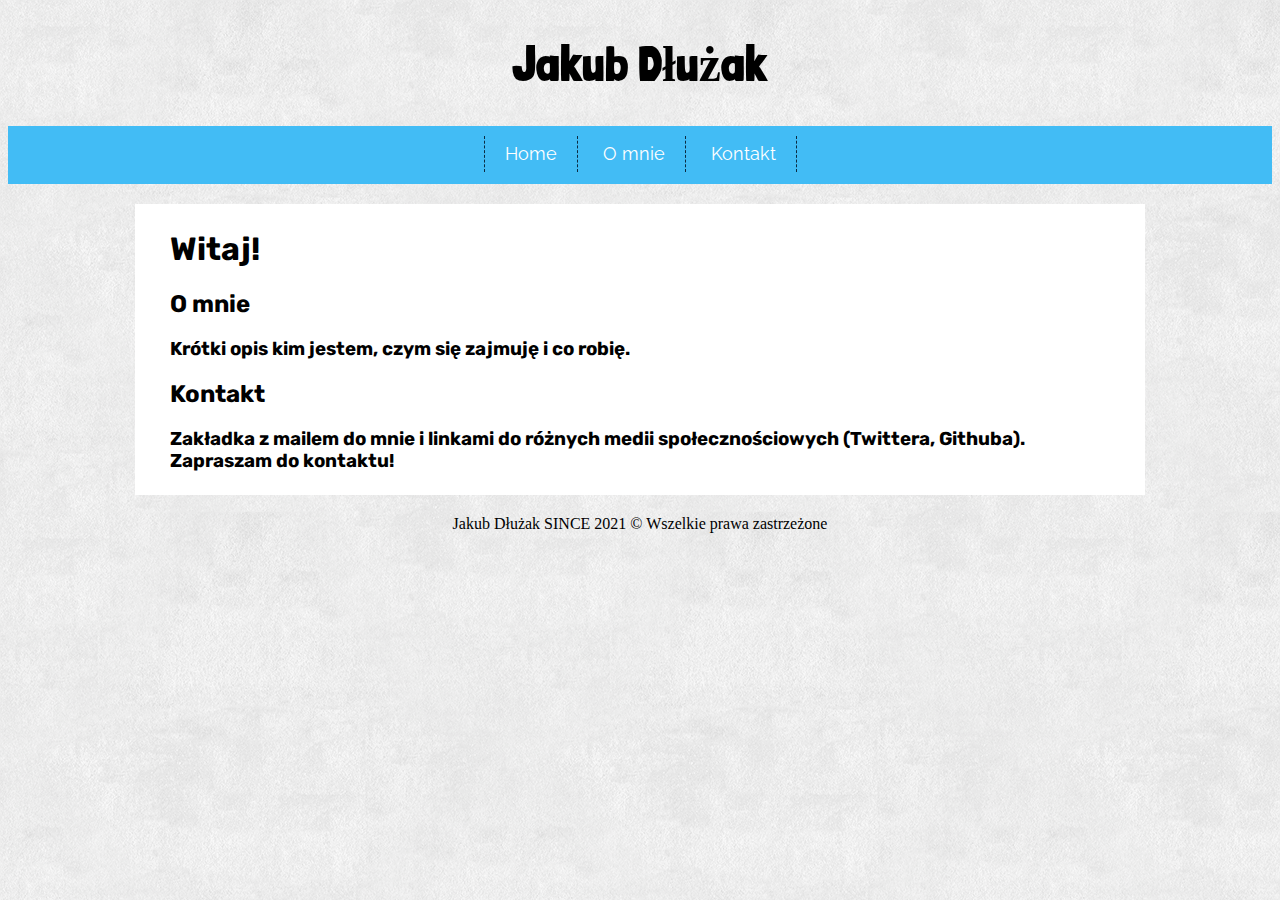
<file: index.html>
<!DOCTYPE HTML>
<html lang="pl">
<head>

	<meta charset="utf-8" />
	<title>Jakub Dłużak</title>
	<meta name="description" content="Zawody speedcubingowe online. Zapraszam!" />
	<meta name="keywords" content="zawody speedcubingowe, speedcubing, zawody, online" />
	<meta http-equiv="X-UA-Compatible" content="IE=edge,chrome=1" />
	
	<link rel="preconnect" href="https://fonts.gstatic.com">
<link href="https://fonts.googleapis.com/css2?family=Londrina+Solid:wght@300&family=Raleway:wght@500&family=Rubik&display=swap" rel="stylesheet">

	<link rel="stylesheet" href="style.css" type="text/css" />
	
</head>

<body>
	
		<h1 id="nazwanapasku">Jakub Dłużak</h1>
		
		<nav id="topnav">
				
				<ul class="menu">
					<li><a href="index.html">Home</a></li>
					<li><a href="omnie.html">O mnie</a></li>
					<li><a href="kontakt.html">Kontakt</a></li>
				</ul>
			
			</nav>
			
			<div id="content">
				
				<h1>Witaj!</h1>
				
				<h2>O mnie</h2>
				<h3>Krótki opis kim jestem, czym się zajmuję i co robię.</h3>
				
				<h2>Kontakt</h2>
				<h3>Zakładka z mailem do mnie i linkami do różnych medii społecznościowych (Twittera, Githuba). Zapraszam do kontaktu!</h3>
				
			</div>
			
			<div id="footer"> Jakub Dłużak SINCE 2021 &copy; Wszelkie prawa zastrzeżone </div>
			
</body>
</html>
</file>
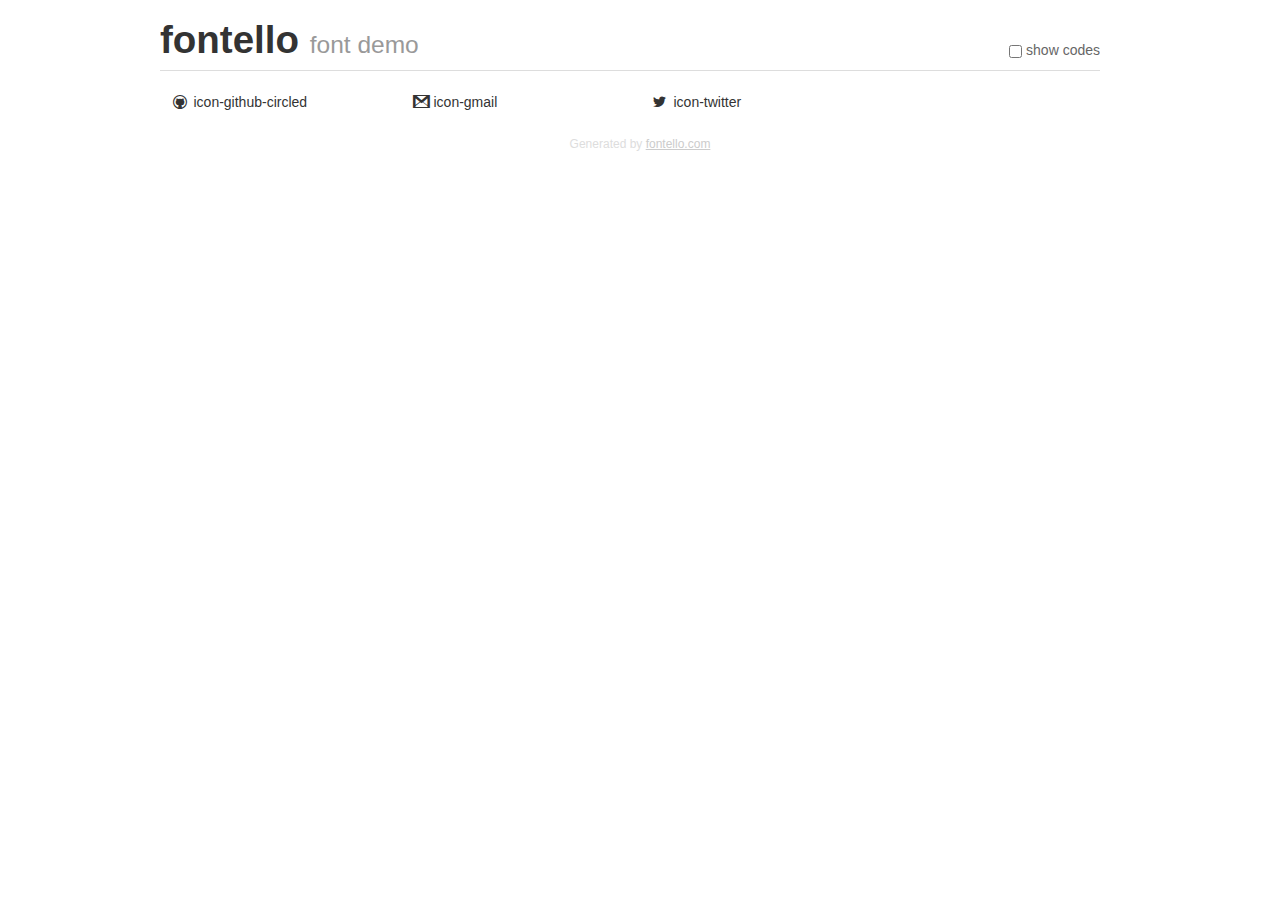
<file: demo.html>
<!DOCTYPE html>
<html>
  <head><!--[if lt IE 9]><script language="javascript" type="text/javascript" src="//html5shim.googlecode.com/svn/trunk/html5.js"></script><![endif]-->
    <meta charset="UTF-8"><style>/*
 * Bootstrap v2.2.1
 *
 * Copyright 2012 Twitter, Inc
 * Licensed under the Apache License v2.0
 * http://www.apache.org/licenses/LICENSE-2.0
 *
 * Designed and built with all the love in the world @twitter by @mdo and @fat.
 */
.clearfix {
  *zoom: 1;
}
.clearfix:before,
.clearfix:after {
  display: table;
  content: "";
  line-height: 0;
}
.clearfix:after {
  clear: both;
}
html {
  font-size: 100%;
  -webkit-text-size-adjust: 100%;
  -ms-text-size-adjust: 100%;
}
a:focus {
  outline: thin dotted #333;
  outline: 5px auto -webkit-focus-ring-color;
  outline-offset: -2px;
}
a:hover,
a:active {
  outline: 0;
}
button,
input,
select,
textarea {
  margin: 0;
  font-size: 100%;
  vertical-align: middle;
}
button,
input {
  *overflow: visible;
  line-height: normal;
}
button::-moz-focus-inner,
input::-moz-focus-inner {
  padding: 0;
  border: 0;
}
body {
  margin: 0;
  font-family: "Helvetica Neue", Helvetica, Arial, sans-serif;
  font-size: 14px;
  line-height: 20px;
  color: #333;
  background-color: #fff;
}
a {
  color: #08c;
  text-decoration: none;
}
a:hover {
  color: #005580;
  text-decoration: underline;
}
.row {
  margin-left: -20px;
  *zoom: 1;
}
.row:before,
.row:after {
  display: table;
  content: "";
  line-height: 0;
}
.row:after {
  clear: both;
}
[class*="span"] {
  float: left;
  min-height: 1px;
  margin-left: 20px;
}
.container,
.navbar-static-top .container,
.navbar-fixed-top .container,
.navbar-fixed-bottom .container {
  width: 940px;
}
.span12 {
  width: 940px;
}
.span11 {
  width: 860px;
}
.span10 {
  width: 780px;
}
.span9 {
  width: 700px;
}
.span8 {
  width: 620px;
}
.span7 {
  width: 540px;
}
.span6 {
  width: 460px;
}
.span5 {
  width: 380px;
}
.span4 {
  width: 300px;
}
.span3 {
  width: 220px;
}
.span2 {
  width: 140px;
}
.span1 {
  width: 60px;
}
[class*="span"].pull-right,
.row-fluid [class*="span"].pull-right {
  float: right;
}
.container {
  margin-right: auto;
  margin-left: auto;
  *zoom: 1;
}
.container:before,
.container:after {
  display: table;
  content: "";
  line-height: 0;
}
.container:after {
  clear: both;
}
p {
  margin: 0 0 10px;
}
.lead {
  margin-bottom: 20px;
  font-size: 21px;
  font-weight: 200;
  line-height: 30px;
}
small {
  font-size: 85%;
}
h1 {
  margin: 10px 0;
  font-family: inherit;
  font-weight: bold;
  line-height: 20px;
  color: inherit;
  text-rendering: optimizelegibility;
}
h1 small {
  font-weight: normal;
  line-height: 1;
  color: #999;
}
h1 {
  line-height: 40px;
}
h1 {
  font-size: 38.5px;
}
h1 small {
  font-size: 24.5px;
}
body {
  margin-top: 90px;
}
.header {
  position: fixed;
  top: 0;
  left: 50%;
  margin-left: -480px;
  background-color: #fff;
  border-bottom: 1px solid #ddd;
  padding-top: 10px;
  z-index: 10;
}
.footer {
  color: #ddd;
  font-size: 12px;
  text-align: center;
  margin-top: 20px;
}
.footer a {
  color: #ccc;
  text-decoration: underline;
}
.the-icons {
  font-size: 14px;
  line-height: 24px;
}
.switch {
  position: absolute;
  right: 0;
  bottom: 10px;
  color: #666;
}
.switch input {
  margin-right: 0.3em;
}
.codesOn .i-name {
  display: none;
}
.codesOn .i-code {
  display: inline;
}
.i-code {
  display: none;
}
@font-face {
      font-family: 'fontello';
      src: url('./font/fontello.eot?65893898');
      src: url('./font/fontello.eot?65893898#iefix') format('embedded-opentype'),
           url('./font/fontello.woff?65893898') format('woff'),
           url('./font/fontello.ttf?65893898') format('truetype'),
           url('./font/fontello.svg?65893898#fontello') format('svg');
      font-weight: normal;
      font-style: normal;
    }
     
     
    .demo-icon
    {
      font-family: "fontello";
      font-style: normal;
      font-weight: normal;
      speak: never;
     
      display: inline-block;
      text-decoration: inherit;
      width: 1em;
      margin-right: .2em;
      text-align: center;
      /* opacity: .8; */
     
      /* For safety - reset parent styles, that can break glyph codes*/
      font-variant: normal;
      text-transform: none;
     
      /* fix buttons height, for twitter bootstrap */
      line-height: 1em;
     
      /* Animation center compensation - margins should be symmetric */
      /* remove if not needed */
      margin-left: .2em;
     
      /* You can be more comfortable with increased icons size */
      /* font-size: 120%; */
     
      /* Font smoothing. That was taken from TWBS */
      -webkit-font-smoothing: antialiased;
      -moz-osx-font-smoothing: grayscale;
     
      /* Uncomment for 3D effect */
      /* text-shadow: 1px 1px 1px rgba(127, 127, 127, 0.3); */
    }
     </style>
    <link rel="stylesheet" href="css/animation.css"><!--[if IE 7]><link rel="stylesheet" href="css/" + font.fontname + "-ie7.css"><![endif]-->
    <script>
      function toggleCodes(on) {
        var obj = document.getElementById('icons');
      
        if (on) {
          obj.className += ' codesOn';
        } else {
          obj.className = obj.className.replace(' codesOn', '');
        }
      }
      
    </script>
  </head>
  <body>
    <div class="container header">
      <h1>fontello <small>font demo</small></h1>
      <label class="switch">
        <input type="checkbox" onclick="toggleCodes(this.checked)">show codes
      </label>
    </div>
    <div class="container" id="icons">
      <div class="row">
        <div class="the-icons span3" title="Code: 0xe800"><i class="demo-icon icon-github-circled">&#xe800;</i> <span class="i-name">icon-github-circled</span><span class="i-code">0xe800</span></div>
        <div class="the-icons span3" title="Code: 0xe801"><i class="demo-icon icon-gmail">&#xe801;</i> <span class="i-name">icon-gmail</span><span class="i-code">0xe801</span></div>
        <div class="the-icons span3" title="Code: 0xf309"><i class="demo-icon icon-twitter">&#xf309;</i> <span class="i-name">icon-twitter</span><span class="i-code">0xf309</span></div>
      </div>
    </div>
    <div class="container footer">Generated by <a href="https://fontello.com">fontello.com</a></div>
  </body>
</html>
</file>
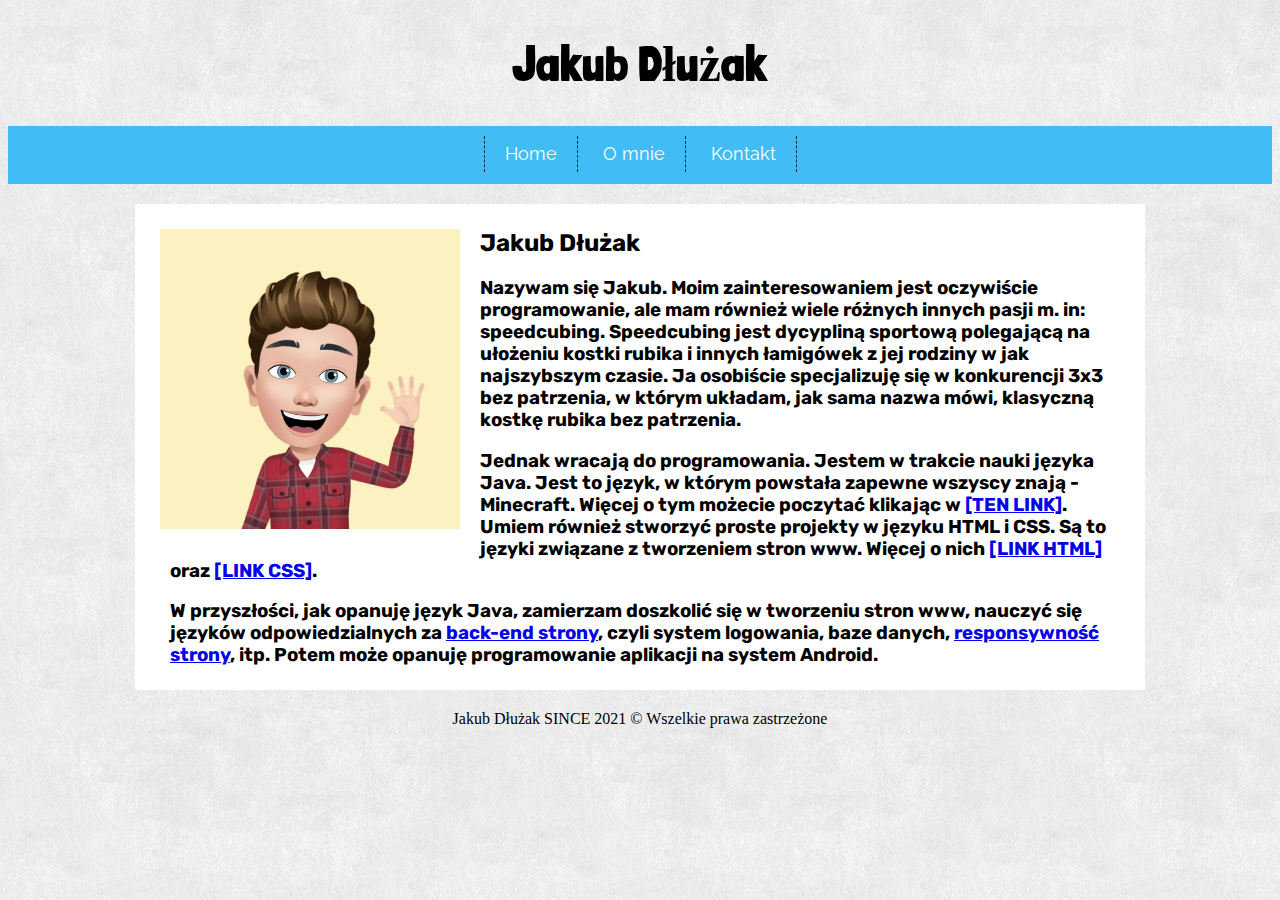
<file: omnie.html>
<!DOCTYPE HTML>
<html lang="pl">
<head>

	<meta charset="utf-8" />
	<title>Jakub Dłużak</title>
	<meta name="description" content="Zawody speedcubingowe online. Zapraszam!" />
	<meta name="keywords" content="zawody speedcubingowe, speedcubing, zawody, online" />
	<meta http-equiv="X-UA-Compatible" content="IE=edge,chrome=1" />
	
	<link rel="preconnect" href="https://fonts.gstatic.com">
<link href="https://fonts.googleapis.com/css2?family=Londrina+Solid:wght@300&family=Raleway:wght@500&family=Rubik&display=swap" rel="stylesheet">

	<link rel="stylesheet" href="style.css" type="text/css" />
	
</head>

<body>
	
		<h1 id="nazwanapasku">Jakub Dłużak</h1>
		
		<nav id="topnav">
				
				<ul class="menu">
					<li><a href="index.html">Home</a></li>
					<li><a href="omnie.html">O mnie</a></li>
					<li><a href="kontakt.html">Kontakt</a></li>
				</ul>
			
			</nav>
			
			<div id="content">
				<img id="profilowe" src="avatar profilowy.jpg" />
				<h2>Jakub Dłużak</h2>
				<h3>
				<p>Nazywam się Jakub. Moim zainteresowaniem jest oczywiście programowanie, ale mam również wiele różnych innych pasji m. in: speedcubing. Speedcubing jest dycypliną sportową polegającą na ułożeniu kostki rubika i innych łamigówek z jej rodziny w jak najszybszym czasie. Ja osobiście specjalizuję się w konkurencji 3x3 bez patrzenia, w którym układam, jak sama nazwa mówi, klasyczną kostkę rubika bez patrzenia.</p>
				
				<p>Jednak wracają do programowania. Jestem w trakcie nauki języka Java. Jest to język, w którym powstała zapewne wszyscy znają - Minecraft. Więcej o tym możecie poczytać klikając w <a href="https://pl.wikipedia.org/wiki/Java" target="_blank">[TEN LINK]</a>. Umiem również stworzyć proste projekty w języku HTML i CSS. Są to języki związane z tworzeniem stron www. Więcej o nich <a href="https://pl.wikipedia.org/wiki/HTML" target="_blank">[LINK HTML]</a> oraz <a href="https://pl.wikipedia.org/wiki/Kaskadowe_arkusze_styl%C3%B3w" target="_blank">[LINK CSS]</a>.</p>
				
				<p>W przyszłości, jak opanuję język Java, zamierzam doszkolić się w tworzeniu stron www, nauczyć się języków odpowiedzialnych za <a href="https://coderslab.pl/pl/blog/back-end-czym-jest" target="_blank">back-end strony</a>, czyli system logowania, baze danych, <a href="https://it-develop.pl/blog/co-to-jest-responsywna-strona-www.html" target="_blank">responsywność strony</a>, itp. Potem może opanuję programowanie aplikacji na system Android.</p>
				</h3>
			</div>
			
			<div id="footer"> Jakub Dłużak SINCE 2021 &copy; Wszelkie prawa zastrzeżone </div>
			
</body>
</html>
</file>
<file: style.css>
body {
	background-image: url("tlo.jpg");
}

#topnav {
	background-color: #42bcf5;
	text-align: center;
}

#nazwanapasku {
	text-align: center;
	color: #000000;
	font-size: 50px;
	font-family: 'Londrina Solid', cursive;
}

.menu {
	list-style-type: none;
	margin: 0;
	padding: 10px;
	font-size: 18px;
	min-height: 38px;
	line-height: 200%;
	font-family: 'Raleway', sans-serif;
}

.menu > li {
	display: inline-block;
	padding-left: 20px;
	padding-right: 20px;
	border-right: 1px dashed #0a2b42;
}

.menu > li:first-child {
	border-left: 1px dashed #0a2b42;
}

.menu a {
	color: #fff;
	text-decoration: none;
}

.menu a:hover {
	color: #0a2b42;
}

#content {
	background-color: #ffffff;
	width: 1000px;
	margin-left: auto;
	margin-right: auto;
	padding: 5px;
	margin-top: 20px;
	margin-bottom: 20px;
	font-family: 'Rubik', sans-serif;
}

h1 {
	margin-left: 30px;
	margin-right: 30px;
}

h2 {
	margin-left: 30px;
	margin-right: 30px;
}

h3 {
	margin-left: 30px;
	margin-right: 30px;
}

#footer {
	text-align: center;
	margin-bottom: 20px;
	font-family: 'Red Rose', cursive;
	color: #000000;
}

#profilowe {
	width: 300px;
	height: 300px;
	margin: 20px;
	float: left;
}
</file>
<file: css/animation.css>
/*
   Animation example, for spinners
*/
.animate-spin {
  -moz-animation: spin 2s infinite linear;
  -o-animation: spin 2s infinite linear;
  -webkit-animation: spin 2s infinite linear;
  animation: spin 2s infinite linear;
  display: inline-block;
}
@-moz-keyframes spin {
  0% {
    -moz-transform: rotate(0deg);
    -o-transform: rotate(0deg);
    -webkit-transform: rotate(0deg);
    transform: rotate(0deg);
  }

  100% {
    -moz-transform: rotate(359deg);
    -o-transform: rotate(359deg);
    -webkit-transform: rotate(359deg);
    transform: rotate(359deg);
  }
}
@-webkit-keyframes spin {
  0% {
    -moz-transform: rotate(0deg);
    -o-transform: rotate(0deg);
    -webkit-transform: rotate(0deg);
    transform: rotate(0deg);
  }

  100% {
    -moz-transform: rotate(359deg);
    -o-transform: rotate(359deg);
    -webkit-transform: rotate(359deg);
    transform: rotate(359deg);
  }
}
@-o-keyframes spin {
  0% {
    -moz-transform: rotate(0deg);
    -o-transform: rotate(0deg);
    -webkit-transform: rotate(0deg);
    transform: rotate(0deg);
  }

  100% {
    -moz-transform: rotate(359deg);
    -o-transform: rotate(359deg);
    -webkit-transform: rotate(359deg);
    transform: rotate(359deg);
  }
}
@-ms-keyframes spin {
  0% {
    -moz-transform: rotate(0deg);
    -o-transform: rotate(0deg);
    -webkit-transform: rotate(0deg);
    transform: rotate(0deg);
  }

  100% {
    -moz-transform: rotate(359deg);
    -o-transform: rotate(359deg);
    -webkit-transform: rotate(359deg);
    transform: rotate(359deg);
  }
}
@keyframes spin {
  0% {
    -moz-transform: rotate(0deg);
    -o-transform: rotate(0deg);
    -webkit-transform: rotate(0deg);
    transform: rotate(0deg);
  }

  100% {
    -moz-transform: rotate(359deg);
    -o-transform: rotate(359deg);
    -webkit-transform: rotate(359deg);
    transform: rotate(359deg);
  }
}
</file>
